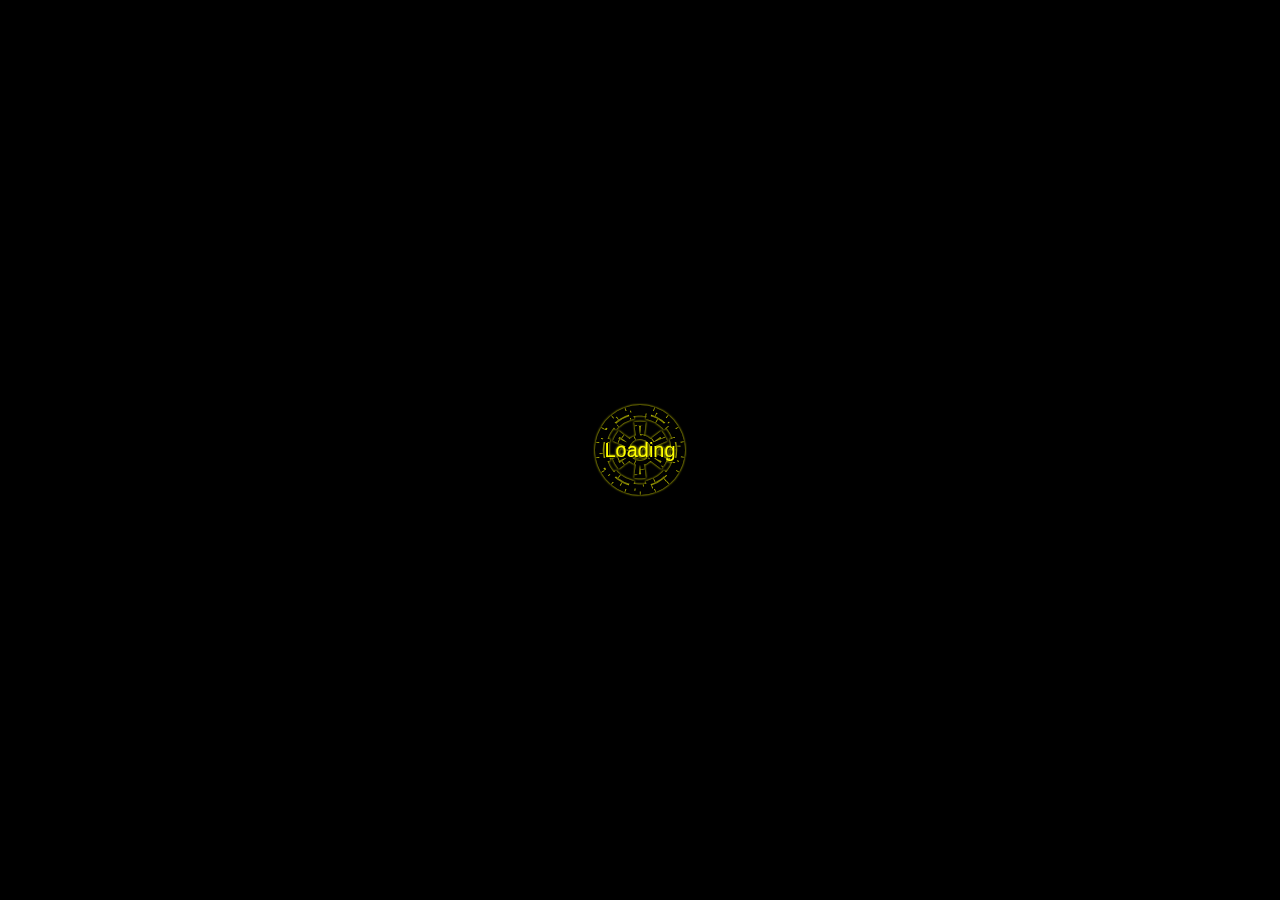
<file: index.html>
<!DOCTYPE html>
<html lang="pt-BR">
 
<head>
  <meta charset="UTF-8">
  <meta name="viewport" content="width=device-width, initial-scale=1.0">
  <title>SW - API: Main page</title>
  <title>People</title>
  <link rel="preconnect" href="https://fonts.googleapis.com">
  <link rel="preconnect" href="https://fonts.gstatic.com" crossorigin>
  <link
  href="https://fonts.googleapis.com/css2?family=Inter:ital,opsz,wght@0,14..32,100..900;1,14..32,100..900&family=Montserrat:ital,wght@0,100..900;1,100..900&family=Roboto+Condensed:ital,wght@0,100..900;1,100..900&family=Titillium+Web:ital,wght@0,200;0,300;0,400;0,600;0,700;0,900;1,200;1,300;1,400;1,600;1,700&display=swap"
  rel="stylesheet">
  <link href="https://cdn.jsdelivr.net/npm/bootstrap@5.3.3/dist/css/bootstrap.min.css" rel="stylesheet"
  integrity="sha384-QWTKZyjpPEjISv5WaRU9OFeRpok6YctnYmDr5pNlyT2bRjXh0JMhjY6hW+ALEwIH" crossorigin="anonymous">
 
  <link rel="stylesheet" href="../assets/css/people.css">
  <link rel="stylesheet" href="../assets/css/style.css">
  <link rel="stylesheet" href="assets/css/spinner.css">
  <style>
    body {
    display: flex;
    justify-content: center;
    align-items: center;
    height: 100vh;
    margin: 0;
    background-color: #000;
  }
 
  .loader_wrapper {
    display: inline-block;
    position: relative;
    filter: drop-shadow(0 0 1px yellow);
  }
 
  .text {
    position: absolute;
    top: 50%;
    left: 50%;
    transform: translate(-50%, -50%);
    font-size: 20px;
    font-family: arial;
    color: yellow;
    text-shadow: 1px 1px 1px black;
    animation: blink 1s ease infinite;
  }
 
  .loader {
    width: 100px;
    height: 100px;
    animation: flip 2s linear infinite;
  }
 
  .loader path {
    stroke: black;
    stroke-width: 30;
    fill: transparent;
   
    stroke-dasharray: 100px 5px;
    animation: spin 1s ease-in-out infinite alternate;
  }
 
  @keyframes spin {
    0% {
      stroke-dashoffset: 500;
      opacity: .5;
    }
    100% {
      stroke-dashoffset: 0;
      opacity: 1;
    }
  }
 
  @keyframes flip {
    0% {
      transform: rotateY(0deg);
    }
    100% {
      transform: rotateY(1080deg);
    }
  }
 
  @keyframes blink {
    0% {
      opacity: .5;
    }
    50% {
      opacity: 1;
    }
    100% {
      opacity: .5;
    }
  }
  </style>
</head>
<main id="main">
  
 
 
    <body>
      <div id="content">
 
 
        <span class="loader_wrapper">
          <svg viewBox="-50 -50 700 700" class="loader" xmlns="http://www.w3.org/2000/svg"
            xmlns:svg="http://www.w3.org/2000/svg">
            <g>
              <title>Layer 1</title>
              <g id="l1">
                <path fill="#000"
                  d="m299.99999,0c-165.59998,0 -299.99998,134.40004 -299.99998,300.00004c0,165.6 134.39998,300.00004 299.99998,300c165.6,0 300.00002,-134.39996 300.00002,-300c0,-165.60002 -134.40002,-300.00004 -300.00002,-300.00004zm-14.15816,24.87248c0.1688,-0.00856 0.34134,0.00824 0.5102,0l1.27552,20.34438c-17.30332,0.82496 -34.14468,3.34834 -50.38266,7.46174l5.03828,19.8342c-42.62194,10.79592 -80.5854,33.2414 -110.33164,63.7755l-14.6046,-14.2857c-11.87822,12.18596 -22.49774,25.57174 -31.76018,39.92346l-17.09184,-11.28828c46.68098,-72.1773 126.19538,-121.13988 217.34692,-125.7653zm27.80612,0c91.36348,4.46928 171.08974,53.45432 217.85716,125.7653l-17.09184,11.28828c-9.24162,-14.31558 -19.85138,-27.69924 -31.69644,-39.8597l-14.60458,14.22194c-29.75088,-30.5504 -67.7586,-52.97584 -110.3954,-63.7755l5.03826,-19.8342c-16.23798,-4.1134 -33.07932,-6.63678 -50.38266,-7.46174l1.2755,-20.34438zm-13.64796,89.92346c8.67348,-0.01988 17.34698,0.5102 24.48982,1.53064l-11.16072,92.85714c23.45946,3.42092 44.02786,15.6988 58.22704,33.35458l74.48978,-55.86736c9.0481,11.2718 19.30572,28.95476 24.68114,42.34696l-85.58674,36.60712c4.3019,10.62846 6.69644,22.21 6.69644,34.37502c0,11.7196 -2.17876,22.9187 -6.18624,33.22704l84.8852,36.28828c-5.23758,13.47174 -15.3882,31.12314 -24.29846,42.47448l-73.9796,-55.35714c-14.1803,18.0591 -34.98424,30.66998 -58.73726,34.18366l10.96942,91.32654c-14.28572,2.19998 -34.69388,2.1684 -48.9796,0.12756l10.96938,-91.4541c-23.77016,-3.51622 -44.55626,-16.16742 -58.73724,-34.24744l-73.78826,55.35714c-9.04808,-11.2718 -19.3057,-28.95476 -24.68114,-42.34694l85.07654,-36.41582c-3.99384,-10.29306 -6.18622,-21.46466 -6.18622,-33.16326c0,-12.18602 2.38038,-23.79538 6.69642,-34.43878l-85.3954,-36.4796c5.2376,-13.47174 15.3882,-31.12314 24.29848,-42.4745l74.6811,55.93114c14.19918,-17.65578 34.76758,-29.93366 58.22706,-33.35458l-11.16072,-92.72962c7.14286,-1.09998 15.81632,-1.63826 24.48978,-1.65816zm-245.15304,59.4388l18.36734,9.05612c-7.74674,15.01834 -14.08054,30.87462 -18.75,47.44896l19.64286,5.54848c-5.71048,20.26526 -8.80102,41.62812 -8.80102,63.71174c0,22.10504 3.07982,43.49278 8.80102,63.7755l-19.64286,5.54848c4.66624,16.54766 11.01278,32.38996 18.75,47.3852l-18.36734,9.05612c-19.39818,-37.71134 -30.35714,-80.46448 -30.35714,-125.7653c0,-45.30084 10.95896,-88.05396 30.35714,-125.7653zm490.30612,0c19.39818,37.71134 30.3571,80.46446 30.3571,125.7653c0,45.30082 -10.95892,88.05396 -30.3571,125.7653l-18.36736,-9.05612c7.7405,-14.9997 14.08224,-30.83214 18.75002,-47.3852l-19.64286,-5.54848c5.72118,-20.28272 8.80102,-41.67046 8.80102,-63.7755c0,-22.08362 -3.09052,-43.44648 -8.80102,-63.71174l19.64286,-5.54848c-4.66816,-16.5697 -11.00646,-32.43422 -18.75002,-47.44896l18.36736,-9.05612zm-459.56632,263.8393c9.26598,14.35144 19.88144,27.73692 31.76018,39.92346l14.6046,-14.28572c29.74624,30.53408 67.7097,52.9796 110.33164,63.77552l-5.03828,19.83416c16.23798,4.11338 33.07934,6.6368 50.38266,7.46176l-1.27552,20.34438c-91.36344,-4.46932 -171.08972,-53.45436 -217.85712,-125.7653l17.09184,-11.28826zm428.8903,0l17.02806,11.28826c-46.76742,72.31094 -126.49368,121.29598 -217.85716,125.7653l-1.2755,-20.34438c17.30334,-0.82496 34.14468,-3.34838 50.38266,-7.46176l-5.03826,-19.83416c42.6368,-10.7997 80.64452,-33.22514 110.3954,-63.77552l14.60458,14.22194c11.85988,-12.17568 22.5073,-25.52476 31.76022,-39.85968z" />
              </g>
            </g>
          </svg>
          <span class="text">Loading</span>
        </span>
 

 
      </div>
      <script>
 
      </script>
    </body>
 
 
 
</html>
</file>
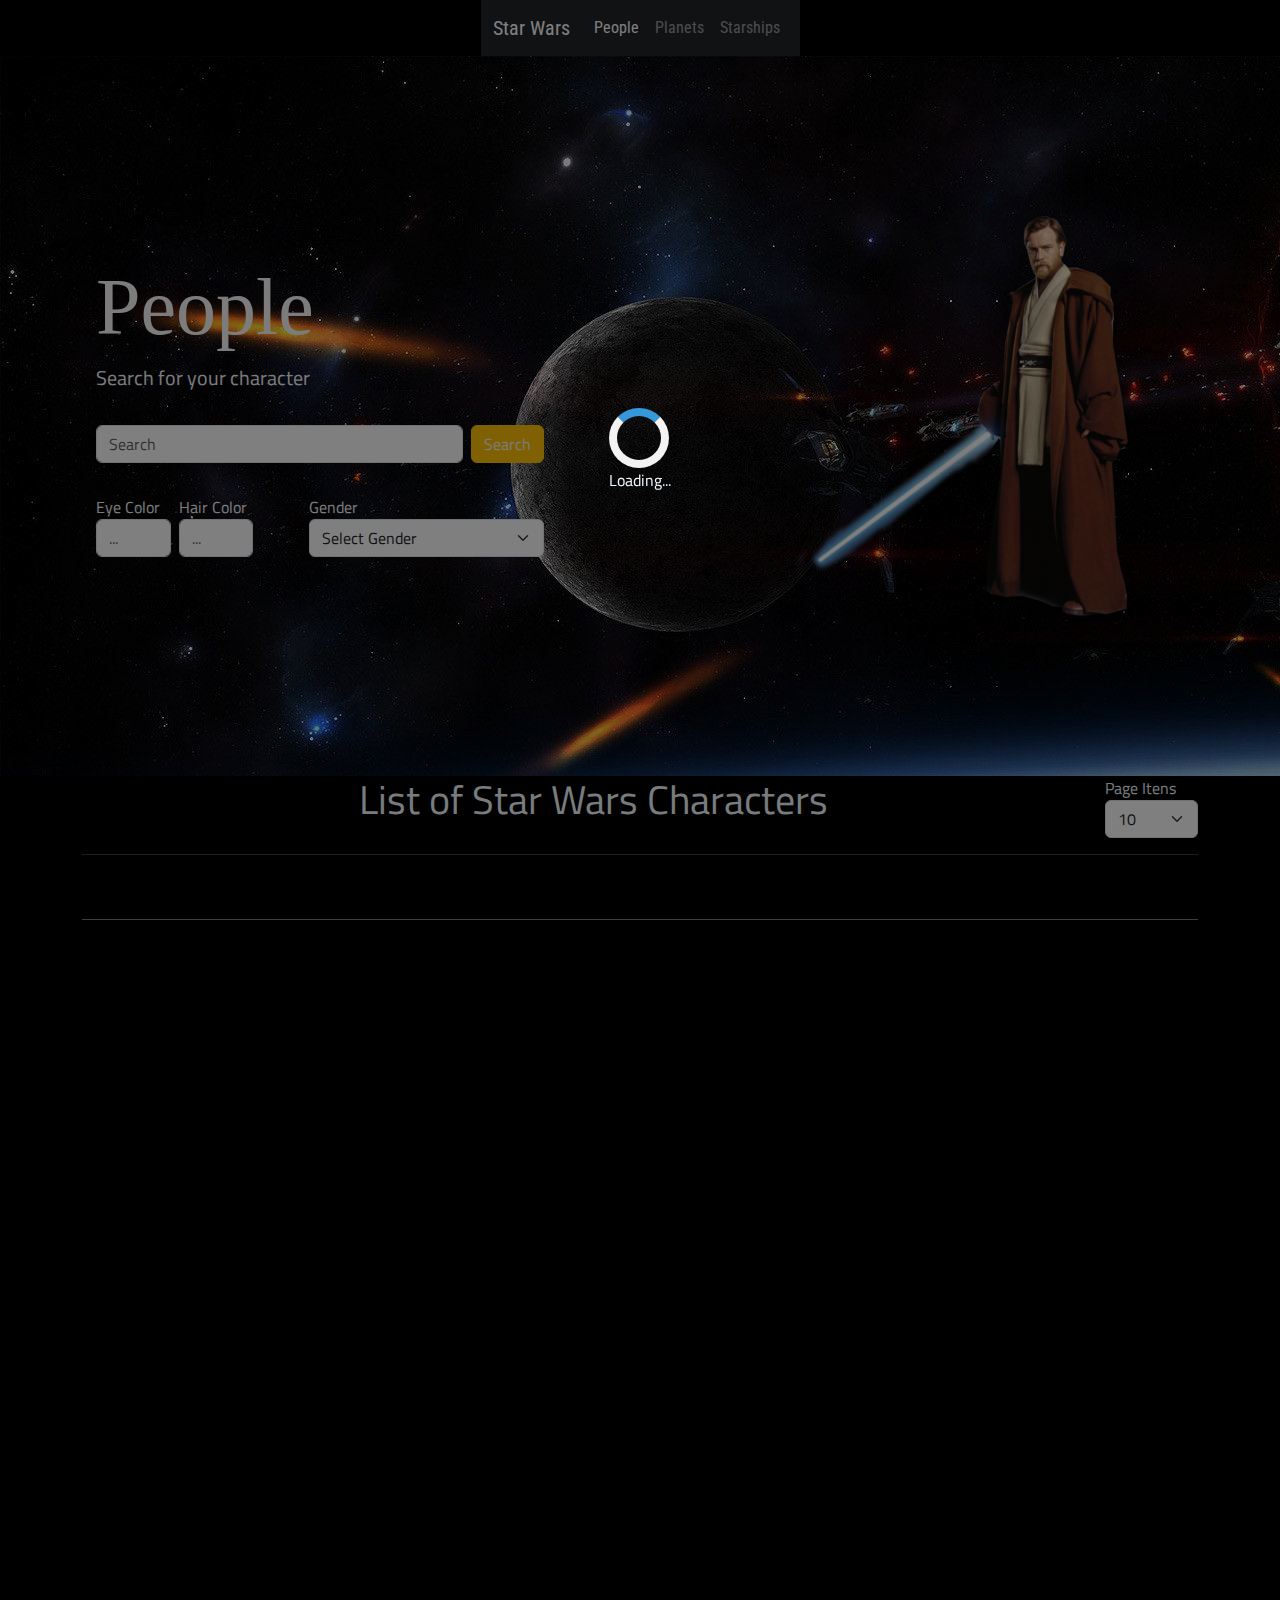
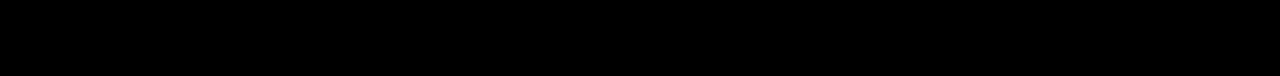
<file: view/people.html>
<!doctype html>
<html lang="pt-br">

<head>
    <meta charset="utf-8">
    <meta name="viewport" content="width=device-width, initial-scale=1">
    <title>People</title>
    <link rel="preconnect" href="https://fonts.googleapis.com">
    <link rel="preconnect" href="https://fonts.gstatic.com" crossorigin>
    <link
        href="https://fonts.googleapis.com/css2?family=Inter:ital,opsz,wght@0,14..32,100..900;1,14..32,100..900&family=Montserrat:ital,wght@0,100..900;1,100..900&family=Roboto+Condensed:ital,wght@0,100..900;1,100..900&family=Titillium+Web:ital,wght@0,200;0,300;0,400;0,600;0,700;0,900;1,200;1,300;1,400;1,600;1,700&display=swap"
        rel="stylesheet">
    <link href="https://cdn.jsdelivr.net/npm/bootstrap@5.3.3/dist/css/bootstrap.min.css" rel="stylesheet"
        integrity="sha384-QWTKZyjpPEjISv5WaRU9OFeRpok6YctnYmDr5pNlyT2bRjXh0JMhjY6hW+ALEwIH" crossorigin="anonymous">

    <link rel="stylesheet" href="../assets/css/people.css">
    <link rel="stylesheet" href="../assets/css/style.css">
</head>

<body>

    <main id="main">
        <div NAVBAR class="d-flex justify-content-lg-around">
            <nav class="navbar navbar-expand-lg navbar-dark bg-dark">
                <div class="container-fluid">
                    <a class="navbar-brand" href="../index.html">Star Wars</a>
                    <button class="navbar-toggler" type="button" data-bs-toggle="collapse" data-bs-target="#navbarNav"
                        aria-controls="navbarNav" aria-expanded="false" aria-label="Toggle navigation">
                        <span class="navbar-toggler-icon"></span>
                    </button>
                    <div class="collapse navbar-collapse" id="navbarNav">
                        <ul class="navbar-nav">
                            <li class="nav-item">
                                <a class="nav-link active" href="people.html">People</a>
                            </li>
                            <li class="nav-item">
                                <a class="nav-link" href="planets.html">Planets</a>
                            </li>
                            <li class="nav-item">
                                <a class="nav-link" href="starships.html">Starships</a>
                            </li>
                        </ul>
                    </div>
                </div>
            </nav>
        </div>
        <!-- Banner de imagem e barra de busca -->
        <div BANNER class="banner d-flex">
            <div class="col-12 col-md-6 p-1 p-md-5 my-0 my-md-auto text-light">
                <div class="px-5">
                    <h1 class="display-1">
                        People
                    </h1>
                    <p class="fs-5">Search for your character</p>
                </div>
                <div>
                    <form id="searchForm" class="px-5 card-container">
                        <div class="d-flex gap-2">
                            <input required id="searchInput" class="form-control" type="text" placeholder="Search"
                                aria-label="Search">
                            <button class="btn btn-warning text-light" type="submit">Search</button>
                        </div>
                        <div class="d-md-flex justify-between gap-md-2 mt-md-2">
                            <div class="col-12 col-md-2 mt-2">
                                <label for="eyeColorInput">Eye Color</label>
                                <input id="eyeColorInput" class="form-control" type="search" placeholder="..."
                                    aria-label="Search">
                            </div>
                            <div class="col-12 col-md-2 mt-2">
                                <label for="hairColorInput">Hair Color</label>
                                <input id="hairColorInput" class="form-control" type="search" name="hairColorInput"
                                    placeholder="...">
                            </div>
                            <div class="flex-grow-1 ps-md-5 mt-2">
                                <label for="genderSelectInput">Gender</label>
                                <select id="genderSelectInput" class="form-select" aria-label="select example">
                                    <option value="">Select Gender</option>
                                    <option value="male">Male</option>
                                    <option value="female">Female</option>
                                    <option value="n/a">Undefined</option>
                                </select>
                            </div>
                        </div>
                    </form>
                </div>
            </div>

            <div class="image col-6 align-content-center d-none d-md-block">
                <img src="img/jedi_1.png" alt="jedi segurando sabre de luz azul com vestimentas longas em marrom e bege"
                    class="imagem-limitada">
            </div>
        </div>
        <div id="container" class="container container-main">
            <div class="d-flex justify-content-end">
                <div class="col-11 h1 font-white text-center">List of Star Wars Characters</div>
                <div class="col-1">
                    <label for="selectItensforPag">Page Itens</label>
                    <select id="selectItensforPag" class="form-select">
                        <option value="10">10</option>
                        <option value="20">20</option>
                        <option value="30">30</option>
                        <option value="40">40</option>
                    </select>
                </div>
            </div>
            <hr>
            <div id="loading-overlay" class="loading-overlay" style="display: none;">
                <div>
                    <div class="loading-spinner"></div>
                    <div>Loading...</div>
                </div>
            </div>
            <div data-container class="card-container flex-wrap justify-content-around"></div>
            <hr>
            <div pagination id="pagination" class="d-flex justify-content-around">

                <!-- Onde os botões de paginação serão carregados -->

            </div>

            <nav aria-label="Page navigation example">
                <ul class="pagination justify-content-center" data-pagination></ul>
            </nav>
        </div>
    </main>
</body>
<script src="https://cdn.jsdelivr.net/npm/bootstrap@5.3.3/dist/js/bootstrap.min.js"
    integrity="sha384-0pUGZvbkm6XF6gxjEnlmuGrJXVbNuzT9qBBavbLwCsOGabYfZo0T0to5eqruptLy"
    crossorigin="anonymous"></script>
<script type="module" src="../controller/people_controller.js"></script>

</html>
</file>
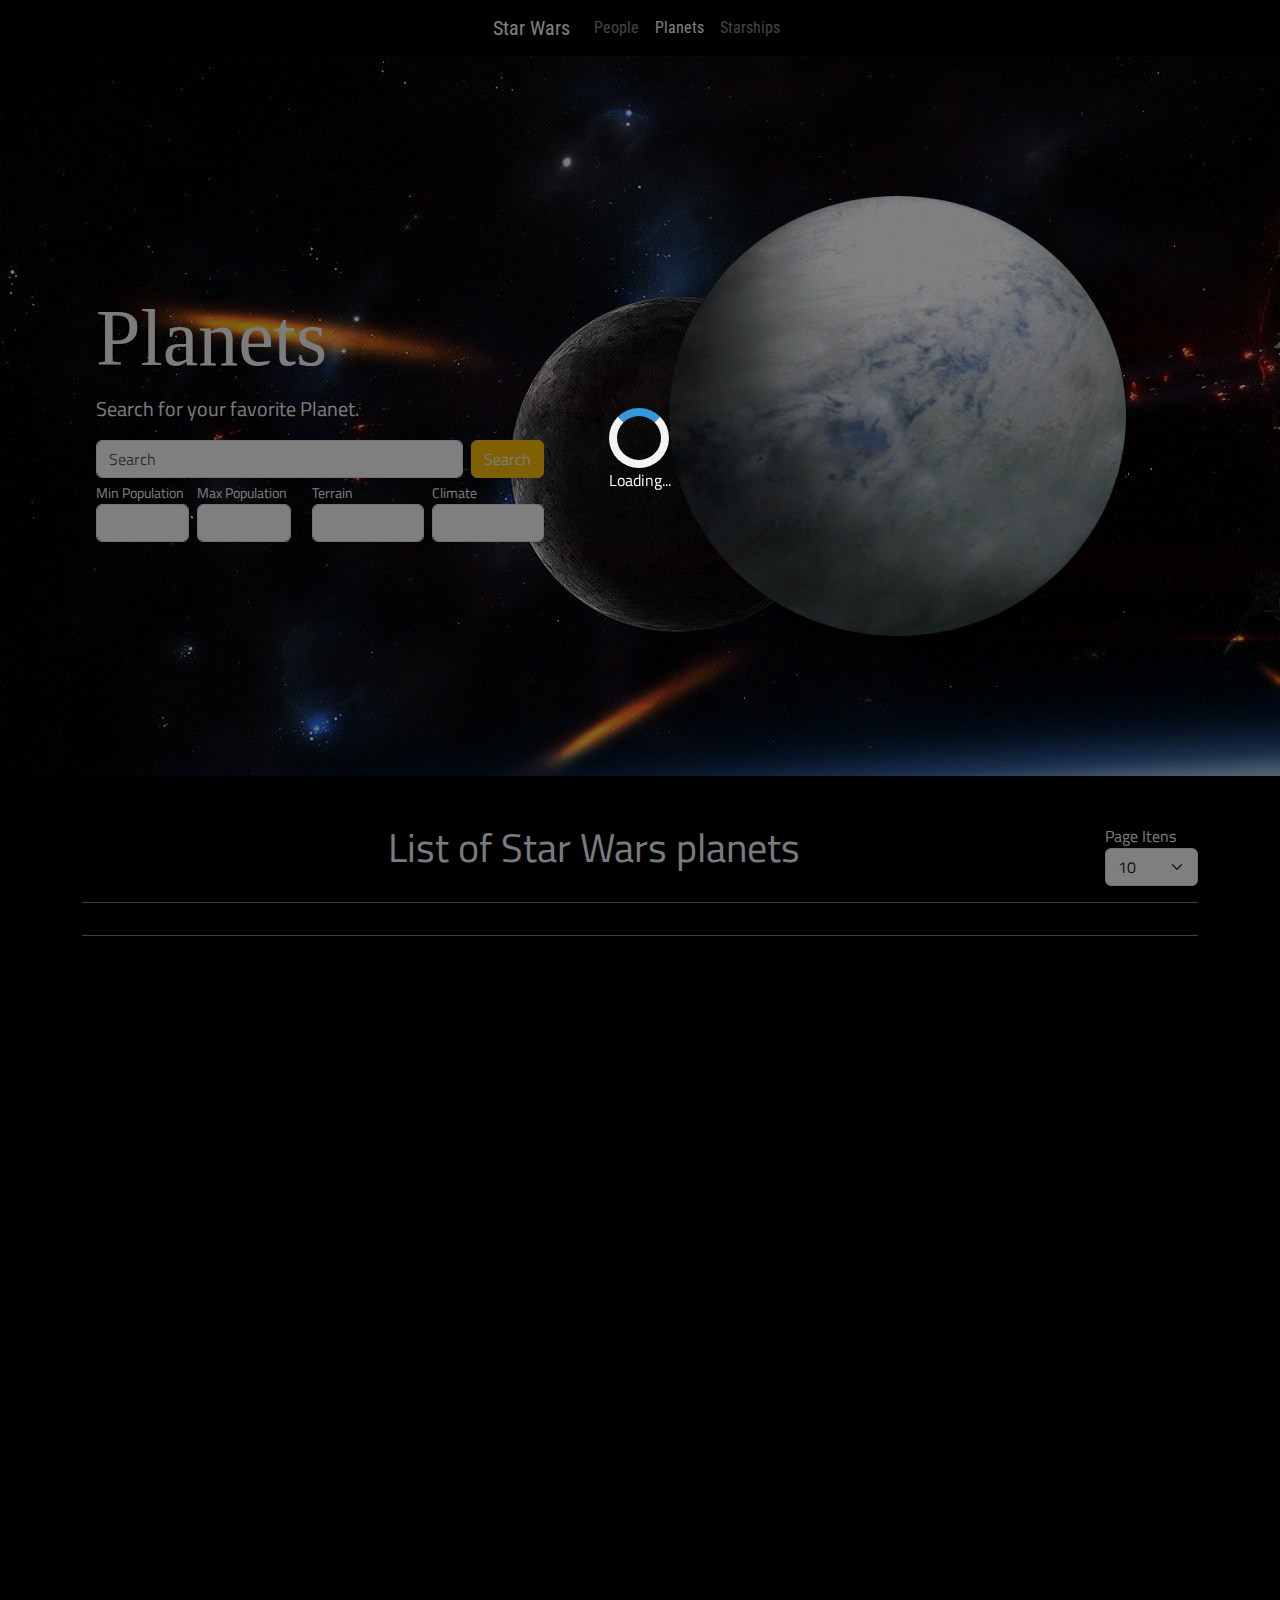
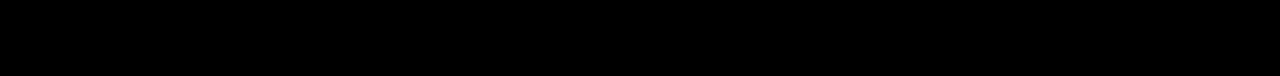
<file: view/planets.html>
<!doctype html>
<html lang="pt-br">

<head>
    <meta charset="utf-8">
    <meta name="viewport" content="width=device-width, initial-scale=1">
    <title>Planets</title>
    <link rel="preconnect" href="https://fonts.googleapis.com">
    <link rel="preconnect" href="https://fonts.gstatic.com" crossorigin>
    <link
        href="https://fonts.googleapis.com/css2?family=Inter:ital,opsz,wght@0,14..32,100..900;1,14..32,100..900&family=Montserrat:ital,wght@0,100..900;1,100..900&family=Roboto+Condensed:ital,wght@0,100..900;1,100..900&family=Titillium+Web:ital,wght@0,200;0,300;0,400;0,600;0,700;0,900;1,200;1,300;1,400;1,600;1,700&display=swap"
        rel="stylesheet">
    <link href="https://cdn.jsdelivr.net/npm/bootstrap@5.3.3/dist/css/bootstrap.min.css" rel="stylesheet"
        integrity="sha384-QWTKZyjpPEjISv5WaRU9OFeRpok6YctnYmDr5pNlyT2bRjXh0JMhjY6hW+ALEwIH" crossorigin="anonymous">
    <link rel="stylesheet" href="../assets/css/style.css">
    <link rel="stylesheet" href="../assets/css/dataContainerStyle.css">

</head>

<body>

    <main id="main">
        <div NAVBAR class="d-lg-flex justify-content-lg-around">
            <nav class="navbar navbar-expand-lg navbar-dark">
                <div class="container-fluid">
                    <a class="navbar-brand" href="../index.html">Star Wars</a>
                    <button class="navbar-toggler" type="button" data-bs-toggle="collapse" data-bs-target="#navbarNav"
                        aria-controls="navbarNav" aria-expanded="false" aria-label="Toggle navigation">
                        <span class="navbar-toggler-icon"></span>
                    </button>
                    <div class="navbar-collapse" id="navbarNav">
                        <ul class="navbar-nav">
                            <li class="nav-item">
                                <a class="nav-link" href="people.html">People</a>
                            </li>
                            <li class="nav-item">
                                <a class="nav-link active" href="planets.html">Planets</a>
                            </li>
                            <li class="nav-item">
                                <a class="nav-link" href="starships.html">Starships</a>
                            </li>
                        </ul>
                    </div>
                </div>
            </nav>
        </div>
        <!-- Banner de imagem e barra de busca -->
        <div BANNER class="banner d-flex">
            <div class="p-1 p-lg-5 my-0 my-lg-auto text-light flex-wrap">
                <div class="px-5">
                    <h1 class="display-1">
                        Planets
                    </h1>
                    <p class="fs-5">Search for your favorite Planet.</p>
                </div>
                <div>
                    <form class="search px-lg-5 px-2">
                        <div class="d-flex gap-2">
                            <input required id="searchInput" class="form-control" type="text" placeholder="Search"
                                aria-label="Search"/>
                            <button id="searchButton" class="btn btn-warning text-light" type="submit">Search</button>
                        </div>
                        <!-- filters -->
                        <div class="d-lg-flex">
                            <div class="d-flex d-lg-flex gap-2 justify-content-lg-start">
                                <div class="col-lg-5 col-6">
                                    <label class="form-text text-light" for="minPopulationInput">Min Population</label>
                                    <input class="form-control" type="number" min="0" name="minPopulationInput"
                                        id="minPopulationInput">
                                </div>
                                <div class="col-lg-5 col-6">
                                    <label class="form-text text-light" for="maxPopulationInput">Max Population</label>
                                    <input class="form-control" type="number" min="0" name="maxPopulationInput"
                                        id="maxPopulationInput">
                                </div>
                            </div>
                            <div class="d-flex d-lg-flex gap-2 justify-content-lg-end">
                                <div class="col-lg-6 col-6">
                                    <label class="form-text text-light" for="terrainInput">Terrain</label>
                                    <input class="form-control" type="text" name="terrainInput" id="terrainInput">
                                </div>
                                <div class="col-lg-6 col-6">
                                    <label class="form-text text-light" for="climateInput">Climate</label>
                                    <input class="form-control" type="text" name="climateInput" id="climateInput">
                                </div>
                            </div>
                        </div>
                    </form>
                </div>
            </div>
            <div class="image col-6 align-content-center d-none d-md-block">
                <img src="img/planet.png" alt="">
            </div>
        </div>
        <div id="container" class="container container-main py-5">
            <div class="d-flex justify-content-end">
                <div class="col-11 h1 font-white text-center">List of Star Wars planets</div>
                <div class="col-1">
                    <label for="selectItensforPag">Page Itens</label>
                    <select id="selectItensforPag" class="form-select">
                        <option value="10">10</option>
                        <option value="20">20</option>
                        <option value="30">30</option>
                    </select>
                </div>

            </div>


            <hr>
            <div id="loading-overlay" class="loading-overlay" style="display: none;">
                <div>
                    <div class="loading-spinner"></div>
                    <div>Loading...</div>
                </div>
            </div>
            <div data-container id="card" class="d-flex gap-3 flex-wrap justify-content-around">

                <!-- Onde os cads serão carregados dinamicamente -->
            </div>
            <hr>
            <div pagination id="pagination" class="d-flex justify-content-around">

                <!-- Onde os botões de paginação serão carregados -->

            </div>
        </div>
    </main>
</body>
<script src="https://cdn.jsdelivr.net/npm/bootstrap@5.3.3/dist/js/bootstrap.min.js"
    integrity="sha384-0pUGZvbkm6XF6gxjEnlmuGrJXVbNuzT9qBBavbLwCsOGabYfZo0T0to5eqruptLy"
    crossorigin="anonymous"></script>
<script type="module" src="../controller/planet_controller.js"></script>

</html>
</file>
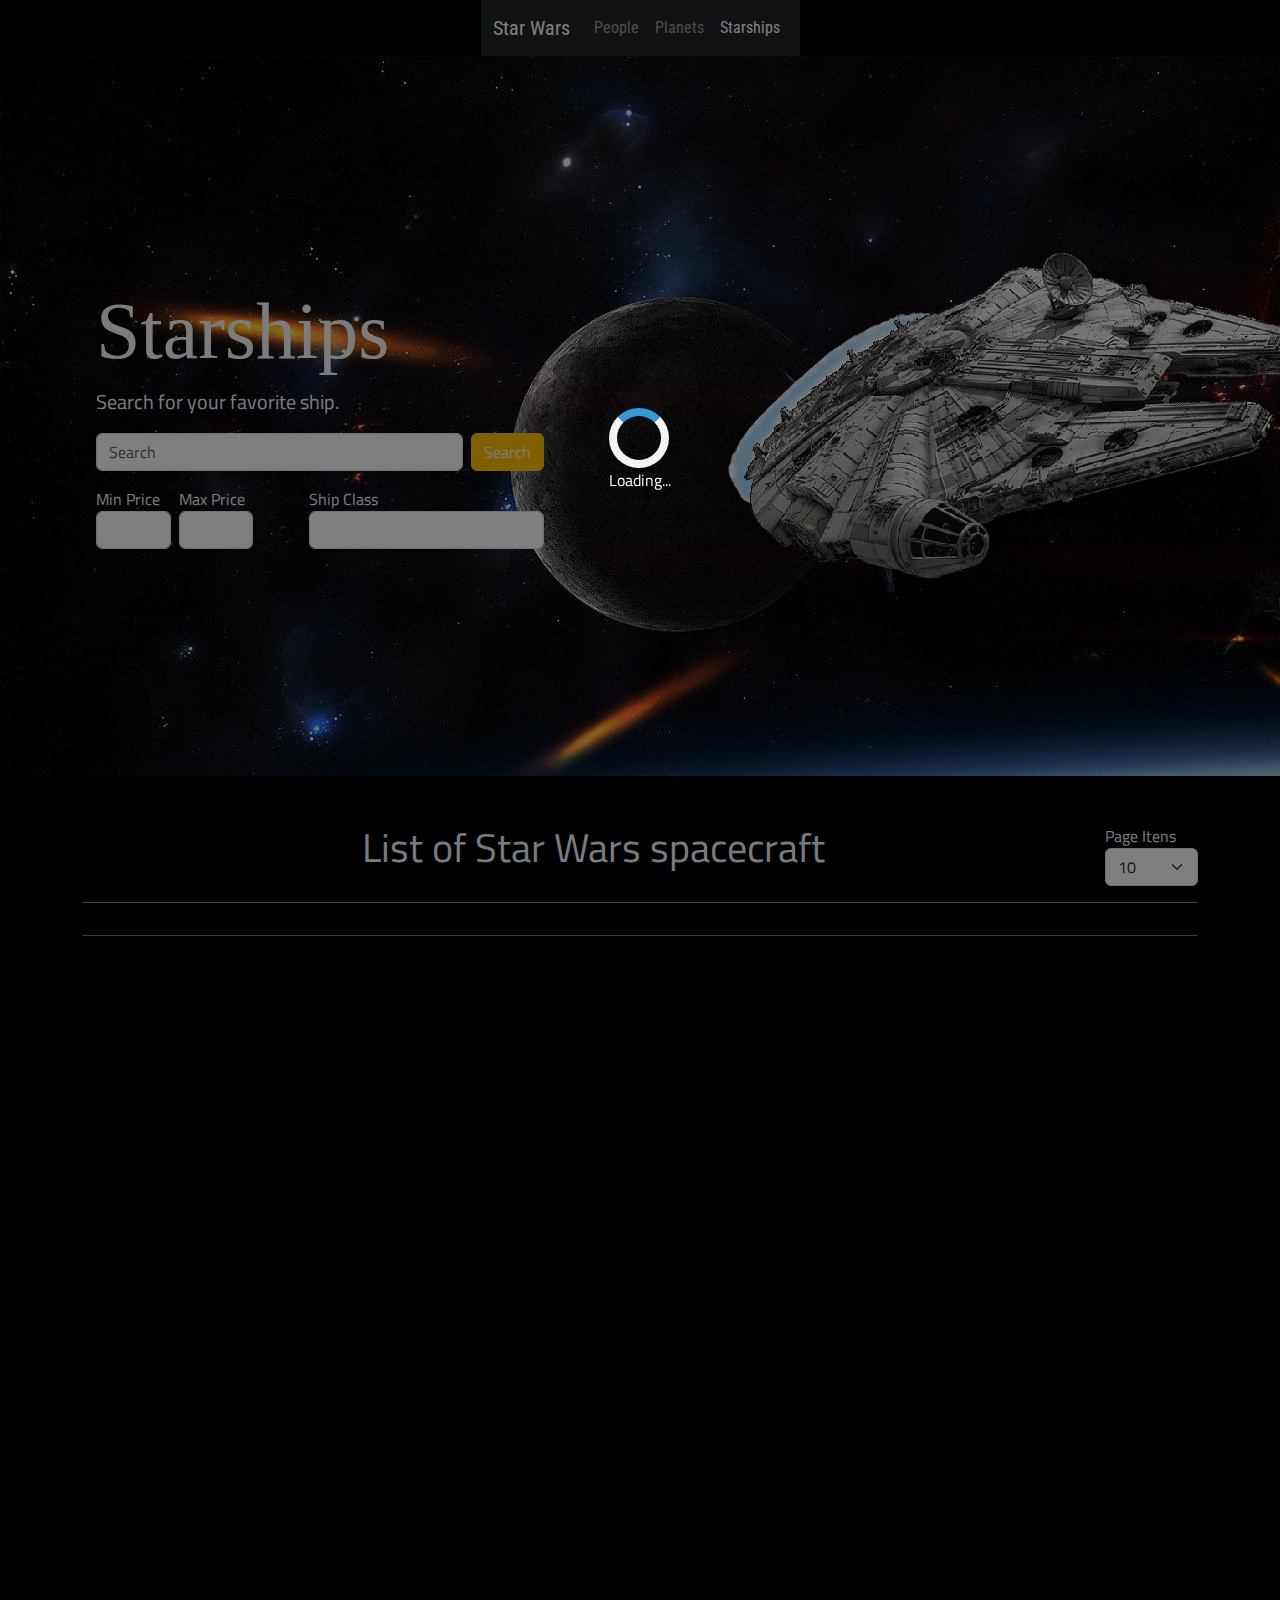
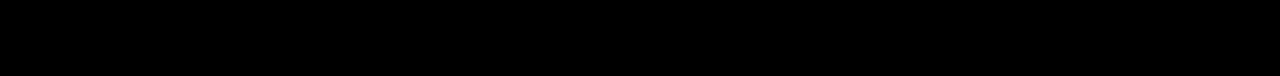
<file: view/starships.html>
<!doctype html>
<html lang="pt-br">

<head>
    <meta charset="utf-8">
    <meta name="viewport" content="width=device-width, initial-scale=1">
    <title>Starships</title>
    <link rel="preconnect" href="https://fonts.googleapis.com">
    <link rel="preconnect" href="https://fonts.gstatic.com" crossorigin>
    <link
        href="https://fonts.googleapis.com/css2?family=Inter:ital,opsz,wght@0,14..32,100..900;1,14..32,100..900&family=Montserrat:ital,wght@0,100..900;1,100..900&family=Roboto+Condensed:ital,wght@0,100..900;1,100..900&family=Titillium+Web:ital,wght@0,200;0,300;0,400;0,600;0,700;0,900;1,200;1,300;1,400;1,600;1,700&display=swap"
        rel="stylesheet">
    <link href="https://cdn.jsdelivr.net/npm/bootstrap@5.3.3/dist/css/bootstrap.min.css" rel="stylesheet"
        integrity="sha384-QWTKZyjpPEjISv5WaRU9OFeRpok6YctnYmDr5pNlyT2bRjXh0JMhjY6hW+ALEwIH" crossorigin="anonymous">
    <link rel="stylesheet" href="../assets/css/style.css">
    <link rel="stylesheet" href="../assets/css/dataContainerStyle.css">

</head>

<body>

    <main id="main">
        <div NAVBAR class="d-flex justify-content-lg-around">
            <nav class="navbar navbar-expand-lg navbar-dark bg-dark">
                <div class="container-fluid">
                    <a class="navbar-brand" href="../index.html">Star Wars</a>
                    <button class="navbar-toggler" type="button" data-bs-toggle="collapse" data-bs-target="#navbarNav"
                        aria-controls="navbarNav" aria-expanded="false" aria-label="Toggle navigation">
                        <span class="navbar-toggler-icon"></span>
                    </button>
                    <div class="collapse navbar-collapse" id="navbarNav">
                        <ul class="navbar-nav">
                            <li class="nav-item">
                                <a class="nav-link" href="people.html">People</a>
                            </li>
                            <li class="nav-item">
                                <a class="nav-link" href="planets.html">Planets</a>
                            </li>
                            <li class="nav-item">
                                <a class="nav-link active" href="starships.html">Starships</a>
                            </li>
                        </ul>
                    </div>
                </div>
            </nav>

        </div>
        <!-- Banner de imagem e barra de busca -->
        <div class="banner d-flex">
            <div class="p-1 p-md-5 my-0 my-md-auto text-light flex-wrap">
                <div class="px-5">
                    <h1 class="display-1">
                        Starships
                    </h1>
                    <p class="fs-5">Search for your favorite ship.</p>
                </div>
                <div>
                    <form class="search px-lg-5 px-2">
                        <div class="d-flex gap-2">
                            <input required class="form-control" id="searchInput" type="text" placeholder="Search"
                                aria-label="Search">
                            <button id="searchButton" class="btn btn-warning text-light" type="submit">Search</button>
                        </div>
                        <div class="d-md-flex justify-content-end gap-md-2 mt-md-2">
                            <div class="col-12 col-md-2 mt-2">
                                <label for="form-text minPriceInput">Min Price</label>
                                <input class="form-control" type="number" min="0" name="minPriceInput"
                                    id="minPriceInput">
                            </div>
                            <div class="col-12 col-md-2 mt-2">
                                <label for="form-text maxPriceInput">Max Price</label>
                                <input class="form-control" type="number" min="0" name="maxPriceInput"
                                    id="maxPriceInput">
                            </div>
                            <div class="flex-grow-1 ps-md-5 mt-2">
                                <label for="shipClassInput">Ship Class</label>
                                <input class="form-control" type="text" name="shipClassInput" id="shipClassInput">
                            </div>
                        </div>

                    </form>
                </div>

            </div>
            <div class="image col-6 align-content-center d-none d-md-block">
                <img src="img/falcon2.png" alt="">
            </div>
        </div>
        <div id="container" class="container container-main py-5">
            <div class="d-flex justify-content-end">
                <div class="col-11 h1 font-white text-center">List of Star Wars spacecraft</div>
                <div class="col-1">
                    <label for="selectItensforPag">Page Itens</label>
                    <select id="selectItensforPag" class="form-select">
                        <option value="10">10</option>
                        <option value="20">20</option>
                        <option value="30">30</option>s
                    </select>
                </div>

            </div>
            <hr>
            <div id="loading-overlay" class="loading-overlay" style="display: none;">
                <div>
                    <div class="loading-spinner"></div>
                    <div>Loading...</div>
                </div>
            </div>
            <div data-container id="card" class="d-flex gap-3 flex-wrap justify-content-around">
                <!-- Onde os cads serão carregados dinamicamente -->
            </div>
            <hr>
            <div pagination id="pagination" class="d-flex justify-content-around">

                <!-- Onde os botões de paginação serão carregados -->

            </div>
        </div>
    </main>
</body>
<script type="module" src="../controller/starship_controller.js"></script>
<script src="https://cdn.jsdelivr.net/npm/bootstrap@5.3.3/dist/js/bootstrap.min.js"
    integrity="sha384-0pUGZvbkm6XF6gxjEnlmuGrJXVbNuzT9qBBavbLwCsOGabYfZo0T0to5eqruptLy"
    crossorigin="anonymous"></script>
    
</html>
</file>
<file: assets/css/people.css>
.imagem-limitada {
  max-width: 100%;
  height: auto;
  max-height: 400px; /* Ajuste este valor conforme necessário */
  display: block;
  margin: 0 auto;
}

.peoples-container {
  padding-right: 1rem;
  padding-left: 1rem;
}

.card-container {
  display: grid;
  grid-template-columns: repeat(auto-fill, minmax(300px, 1fr));
  gap: 16px; /* Espaçamento entre os cards */
  padding: 16px;
}


@media (min-width: 1200px) {
  .peoples-container {
    padding-left: calc((100vw - 900px) / 2);
    padding-right: calc((100vw - 900px) / 2);
  }
}
</file>
<file: assets/css/style.css>
body {
  font-family: "Titillium Web", serif;
  background-color: rgb(0, 0, 0);
  font-weight: 500;
  font-style: normal;
  overflow-x: hidden;
}

.banner {
  background-color: black;
  background-image: url('../../view/img/background.jpeg');
  background-repeat: no-repeat;
  width: 100vw;
  height: 80vh;
}

nav {

  font-family: 'Roboto condensed', Times, serif;
  font-weight: 400;
}

h1 {
  font-family: 'Impact', Times, serif;
  font-optical-sizing: auto;
}

.container-main {
  background-color: rgb(0, 0, 0);
  width: 100vw;
  height: 100ch;
  color: aliceblue;
}

#loading-overlay {
  position: fixed;
  top: 0;
  left: 0;
  width: 100%;
  height: 100%;
  background-color: rgba(0, 0, 0, 0.5);
  display: flex;
  align-items: center;
  justify-content: center;
  z-index: 1000;
}

.loading-spinner {
  border: 8px solid #f3f3f3;
  border-top: 8px solid #3498db;
  border-radius: 50%;
  width: 60px;
  height: 60px;
  animation: spin 1s linear infinite;
}

@keyframes spin {
  0% {
    transform: rotate(0deg);
  }

  100% {
    transform: rotate(360deg);
  }
}
</file>
<file: assets/css/spinner.css>
body {
    display: flex;
    justify-content: center;
    align-items: center;
    height: 100vh;
    margin: 0;
    background-color: #000;
  }
  
  .loader_wrapper {
    display: inline-block;
    position: relative;
    filter: drop-shadow(0 0 1px yellow);
  }
  
  .text {
    position: absolute;
    top: 50%;
    left: 50%;
    transform: translate(-50%, -50%);
    font-size: 20px;
    font-family: arial;
    color: yellow;
    text-shadow: 1px 1px 1px black;
    animation: blink 1s ease infinite;
  }
  
  .loader {
    width: 100px;
    height: 100px;
    animation: flip 2s linear infinite;
  }
  
  .loader path {
    stroke: black;
    stroke-width: 30;
    fill: transparent;
    
    stroke-dasharray: 100px 5px;
    animation: spin 1s ease-in-out infinite alternate;
  }
  
  @keyframes spin {
    0% {
      stroke-dashoffset: 500;
      opacity: .5;
    }
    100% {
      stroke-dashoffset: 0;
      opacity: 1;
    }
  }
  
  @keyframes flip {
    0% {
      transform: rotateY(0deg);
    }
    100% {
      transform: rotateY(1080deg);
    }
  }
  
  @keyframes blink {
    0% {
      opacity: .5;
    }
    50% {
      opacity: 1;
    }
    100% {
      opacity: .5;
    }
  }
</file>
<file: assets/css/dataContainerStyle.css>
[data-container]{
    font-family:'Titillium web', Times, serif;
    font-optical-sizing: auto;
    font-weight: 500;
}
</file>
